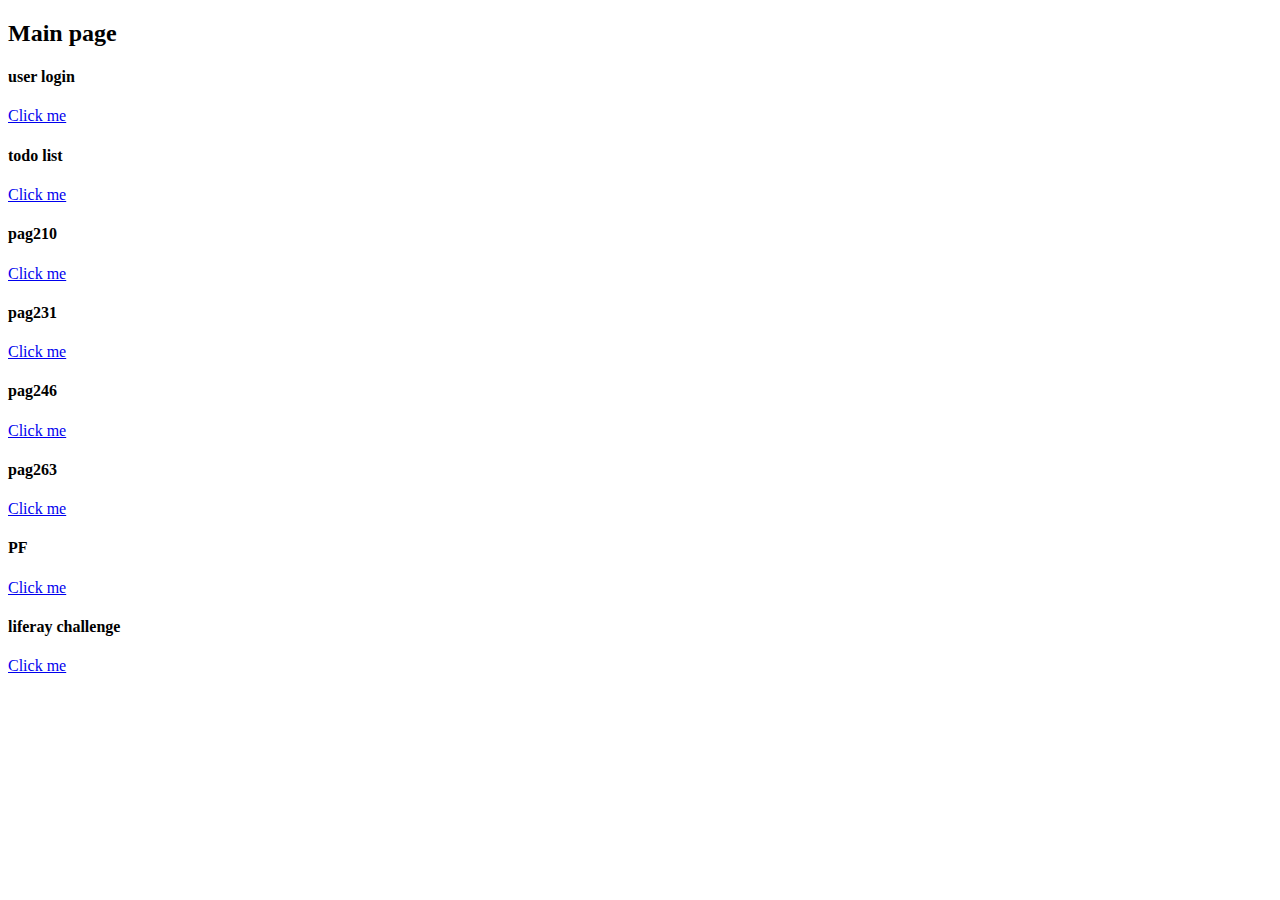
<file: index.html>
<!DOCTYPE html>
<html lang="en">
<head>
    <meta charset="UTF-8">
    <meta name="viewport" content="width=device-width, initial-scale=1.0">
    <title>Main</title>
</head>
<body>
    <h2> Main page </h4>
    <h4> user login </h4>
    <a href="./user_cad/index.html">Click me</a>
    </br>
    <h4> todo list </h4>
    <a href="./daily/index.html">Click me</a>
    <h4>pag210</h4>
    <a href="./pag210/index.html">Click me</a>
    <h4>pag231</h4>
    <a href="./pag231/index.html">Click me</a>
    <h4>pag246</h4>
    <a href="./pag246/index.html">Click me</a>
    <h4>pag263</h4>
    <a href="./pag263/index.html">Click me</a>
    <h4>PF</h4>
    <a href="./stack_queue/index.html">Click me</a>
    <h4>liferay challenge</h4>
    <a href="./liferay/index.html">Click me</a>
</body>
</html>
</file>
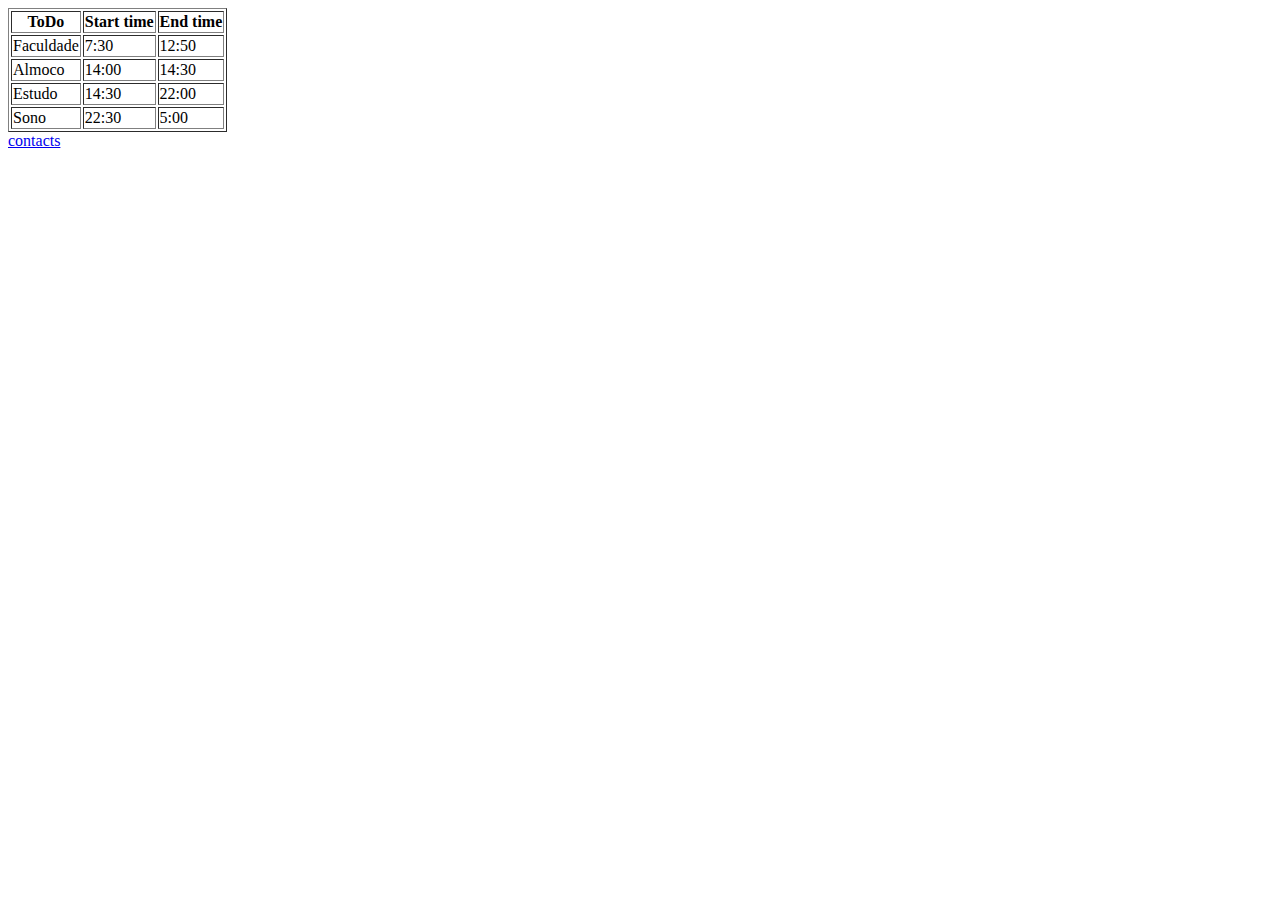
<file: daily/index.html>
<!DOCTYPE html>
<html lang="en">
<head>
    <meta charset="UTF-8">
    <meta name="viewport" content="width=device-width, initial-scale=1.0">
    <title>Pedro Pepeu Duarte de Freitas</title>
</head>
<body>
    <div>
        <table border="1">
            <tr>
                <th>ToDo</th><th>Start time</th><th>End time</th>
            </tr>
            <tr>
                <td>Faculdade</td><td>7:30</td><td>12:50</td>
            </tr>
            <tr>
                <td>Almoco</td><td>14:00</td><td>14:30</td>
            </tr>
            <tr>
                <td>Estudo</td><td>14:30</td><td>22:00</td>
            </tr>
            <tr>
                <td>Sono</td><td>22:30</td><td>5:00</td>
            </tr>
        </table>
    </div>
    <a href="contato.html"> contacts </a>
</body>
</html>
</file>
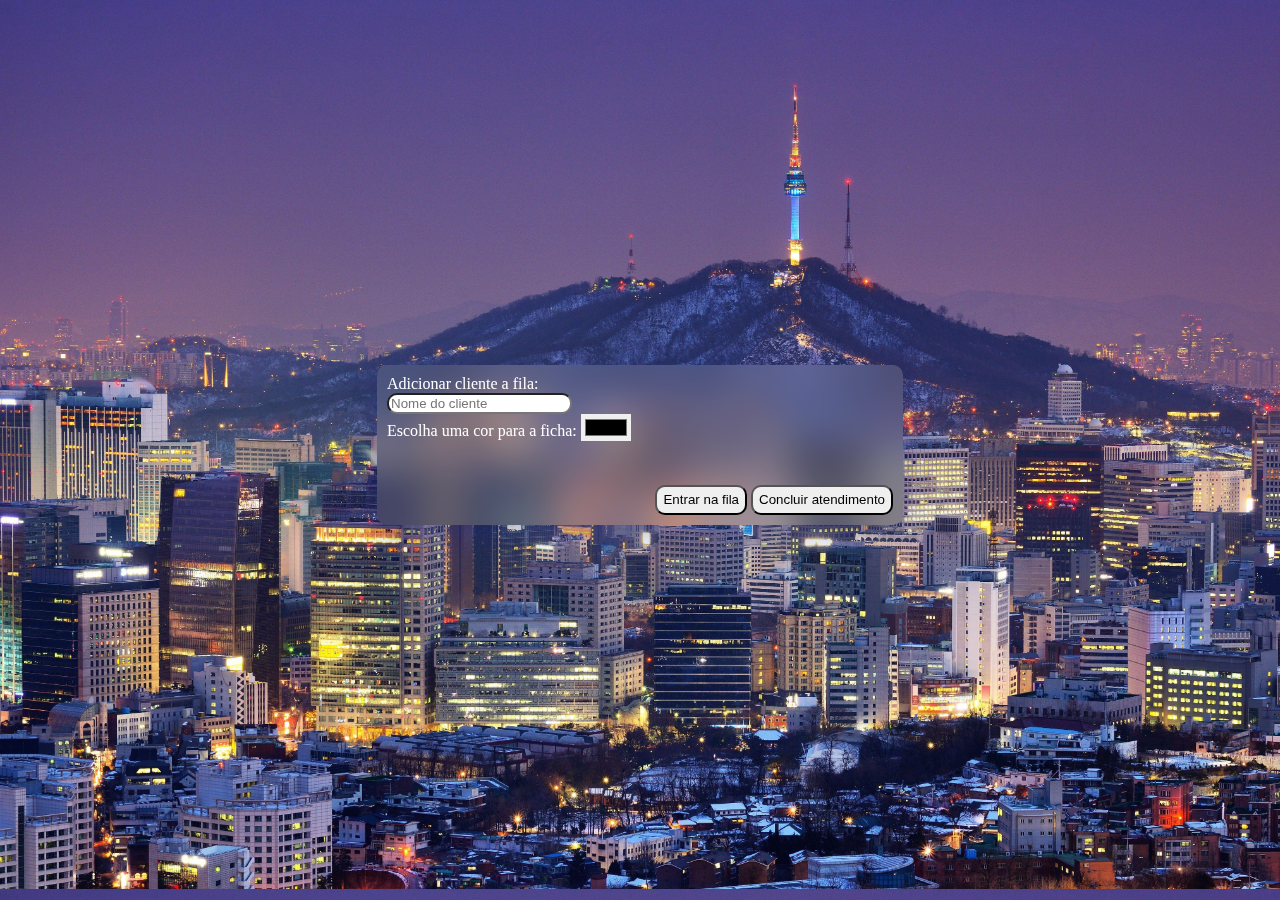
<file: liferay/index.html>
<!DOCTYPE html>
<html lang="en">
<head>
    <meta charset="UTF-8">
    <title>Pepeu</title>
    <script src="./script.js" defer></script>
    <link rel="stylesheet" href="style.css"/>
</head>
<body>
    <div class="center">
        <div class="ali-content">
            <div class="window-bordered">
                <div class="color-text">Adicionar cliente a fila:</div>
                <input type="text" placeholder="Nome do cliente" id="client_name" class="name-txt">
                <br>
                <div class="color-text">Escolha uma cor para a ficha:
                    <input type="color" id="client_color" class="color-inpu">
                </div> 
                <br>
                <br>
                <div class="ali">
                    <button id="subm">Entrar na fila</button>
                    <button id="finish_attend">Concluir atendimento</button>
                </div>
            </div>
            <div class="line-translucid" id="line"></div>
        </div>
    </div>
</body>
</html>
</file>
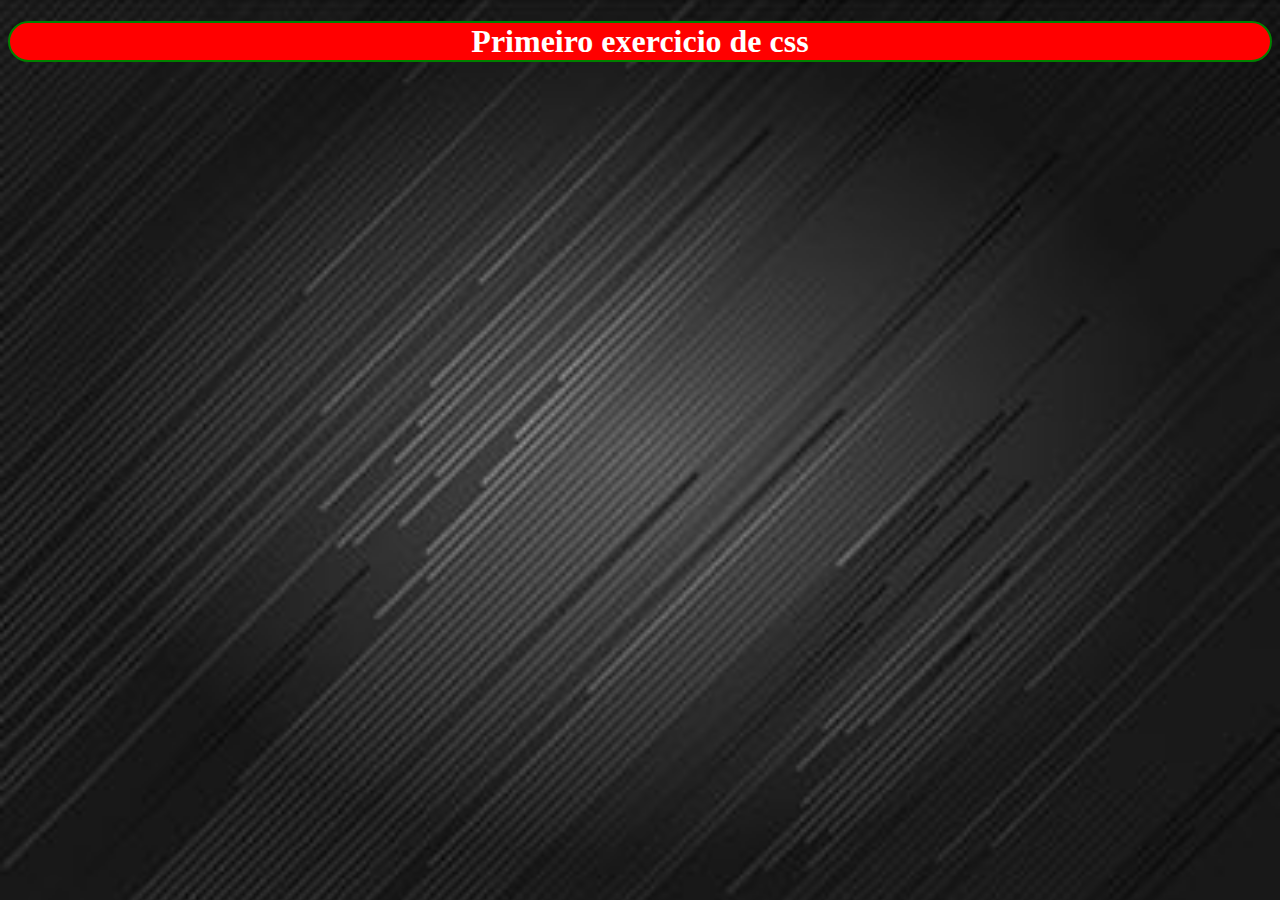
<file: pag210/index.html>
<!DOCTYPE html>
<html lang="en">
<head>
    <meta charset="UTF-8">
    <meta name="viewport" content="width=device-width, initial-scale=1.0">
    <title>Pag210</title>
    <link rel="stylesheet" type="text/css" href="./style.css"/>
</head>
<body>
    <h1 class="name"> Primeiro exercicio de css </h1>
</body>
</html>
</file>
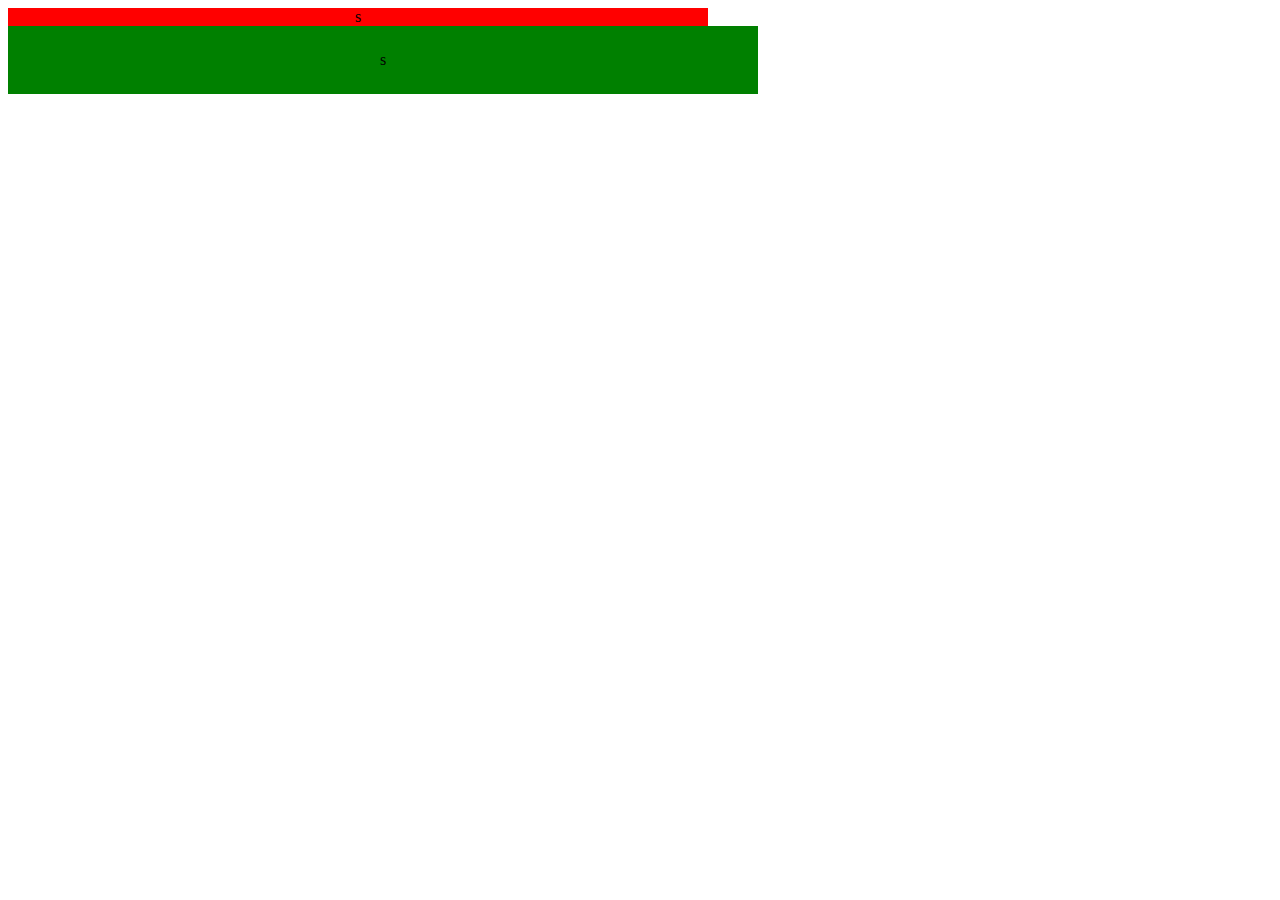
<file: pag231/index.html>
<!DOCTYPE html>
<html lang="en">
<head>
    <meta charset="UTF-8">
    <meta name="viewport" content="width=device-width, initial-scale=1.0">
    <title>pag231</title>
    <link rel="stylesheet" type="text/css" href="./style.css"/>
</head>
<body>
    <div class="division">
        s
    </div>
    <div class="division2">
        s
    </div>
    
</body>
</html>
</file>
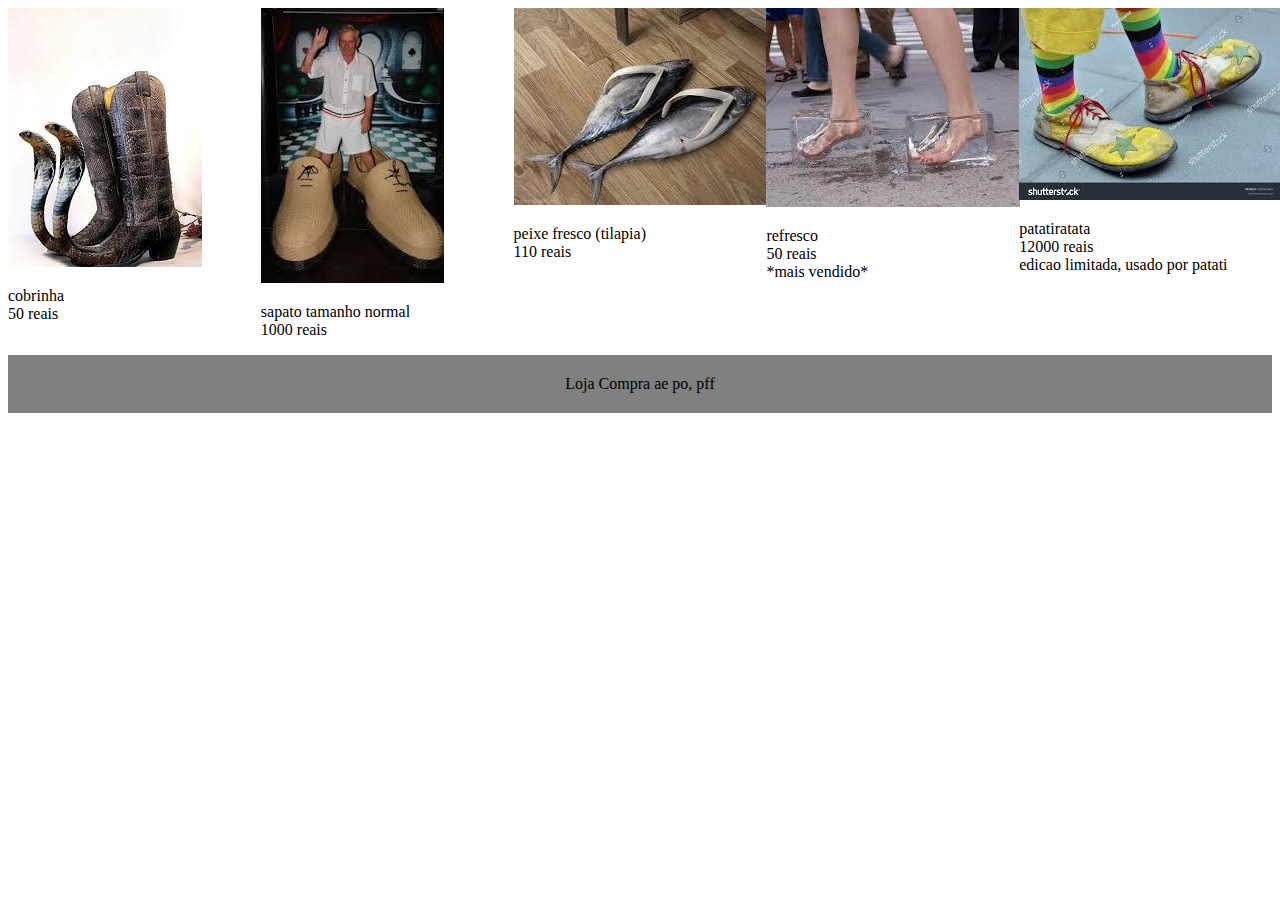
<file: pag263/index.html>
<!DOCTYPE html>
<html lang="en">
<head>
    <meta charset="UTF-8">
    <meta name="viewport" content="width=device-width, initial-scale=1.0">
    <title>pag263</title>
    <link rel="stylesheet" type="text/css" href="./style.css"/>
</head>
<body>
    <div class="row">
        <div class="shoe">
            <img src="../assets/s1.jpg" alt="shoe">
            <p>cobrinha<br>50 reais</p>
        </div>
        <div class="shoe">
            <img src="../assets/s2.jpg" alt="shoe">
            <p>sapato tamanho normal<br>1000 reais</p>
        </div>
        <div class="shoe">
            <img src="../assets/s3.jpg" alt="shoe">
            <p>peixe fresco (tilapia)<br>110 reais</p>
        </div>
        <div class="shoe">
            <img src="../assets/s4.jpg" alt="shoe">
            <p>refresco<br>50 reais<br>*mais vendido*</p>
        </div>
        <div class="shoe">
            <img src="../assets/s5.jpg" alt="shoe">
            <p>patatiratata<br>12000 reais<br>edicao limitada, usado por patati</p>
        </div>
    </div>
    <div class="store_name">
        Loja Compra ae po, pff
    </div>
</body>
</html>
</file>
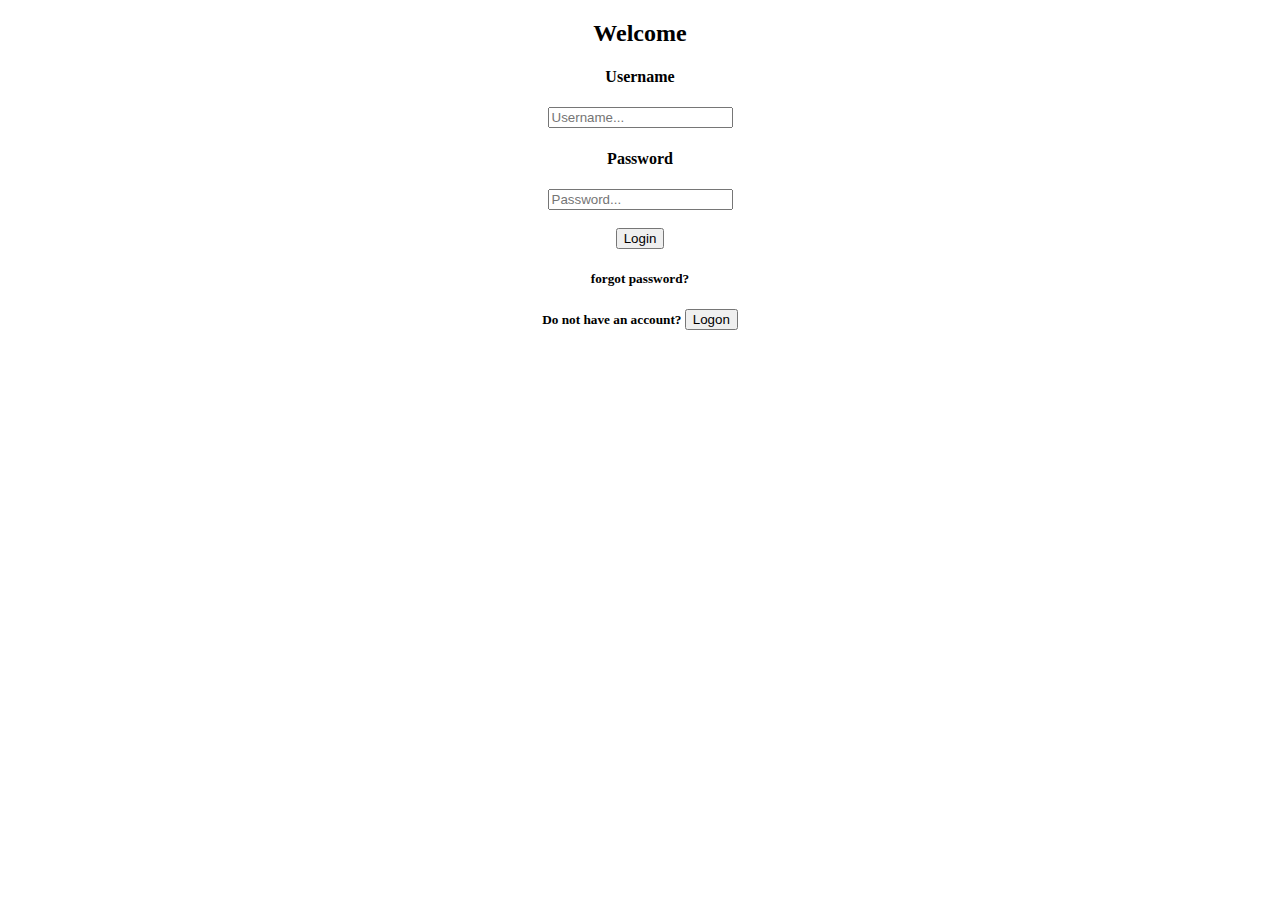
<file: user_cad/index.html>
<!DOCTYPE html>
<html>
    <head>
        <title>User cadst</title>
        <link rel="stylesheet" type="text/css" href="style.css"/>
        <meta charset="utf-8">
        <script src="script.js"></script>
    </head>
    <body>
        <div class="mid-main">
            <h2>Welcome</h2>
            <h4>Username</h4>
            <input type="text" id="usr_name" name="username" placeholder="Username..."><br/>
            <h4>Password<h4/>
            <input type="password" id="psswd" name="password" placeholder="Password..."><br/>
            <br/>
            <input type="submit" value="Login">
            <h5 class="shift-left"> forgot password? </h5>

            <h5 class="mid"> Do not have an account? <a href="acc.html"> <button> Logon </button></a> </h5>
        </div>
    </body>
</html>
</file>
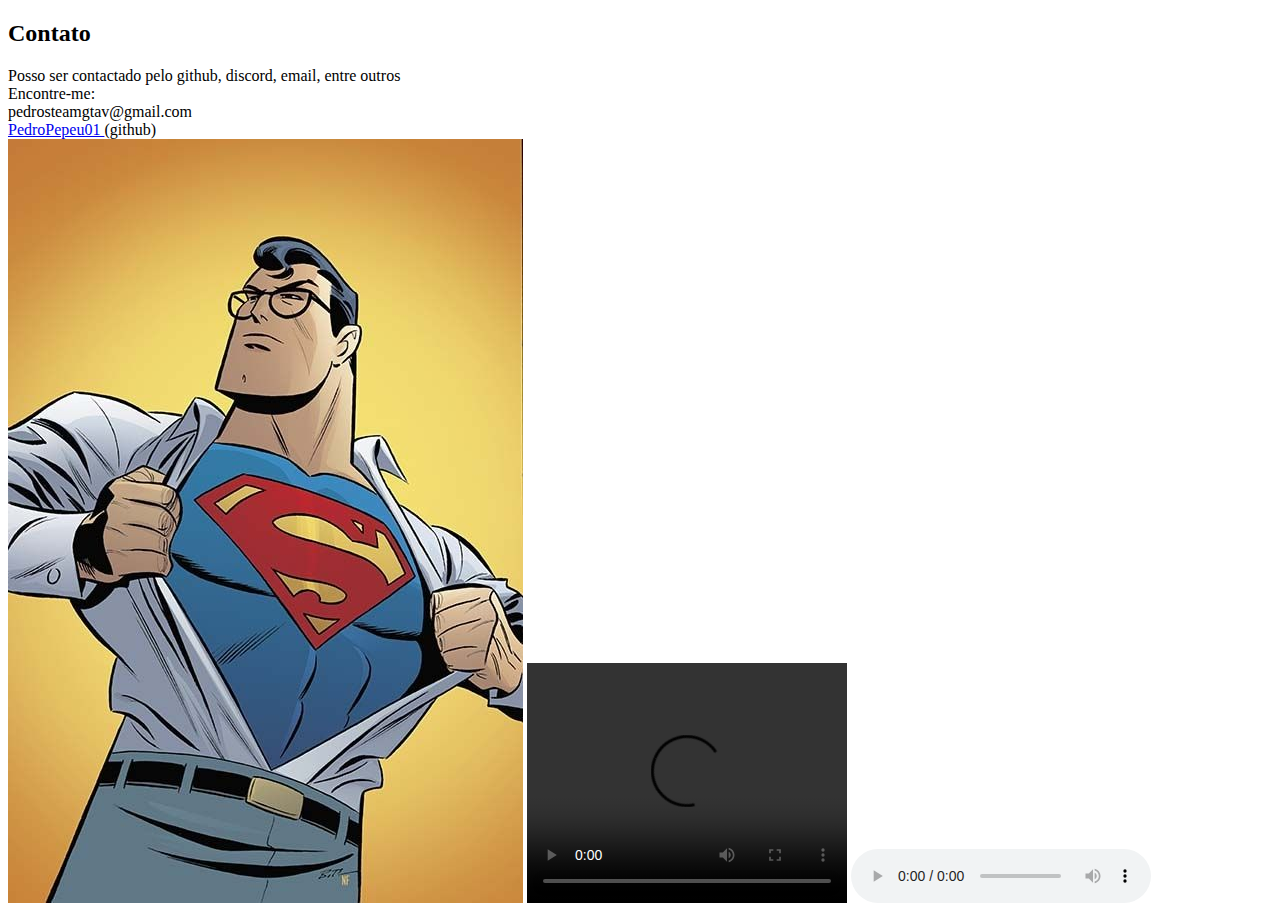
<file: daily/contato.html>
<!DOCTYPE html>
<html lang="en">
<head>
    <meta charset="UTF-8">
    <meta name="viewport" content="width=device-width, initial-scale=1.0">
    <title>Contato</title>
</head>
<body>
    <header> <h2> Contato </h2></header>
    <div>
        Posso ser contactado pelo github, discord, email, entre outros
        
    </div>
    <div> Encontre-me: </br>
        pedrosteamgtav@gmail.com <br>
        <a href="https://github.com/PedroPepeu"> PedroPepeu01 </a> (github)
    </div>
    <img src="./VPqyF_Z_.jpg" alt="imagem-homem" type="image/jpg">
    <video width="320" height="240" controls>
        <source src="https://www.w3schools.com/tags/movie.mp4" type="video/mp4">
    </video>
    <audio controls>
        <source src="https://christianosantos.com/files/cs1/musica03.mp3" type="audio/mp3">
    </audio>
</body>
</html>
</file>
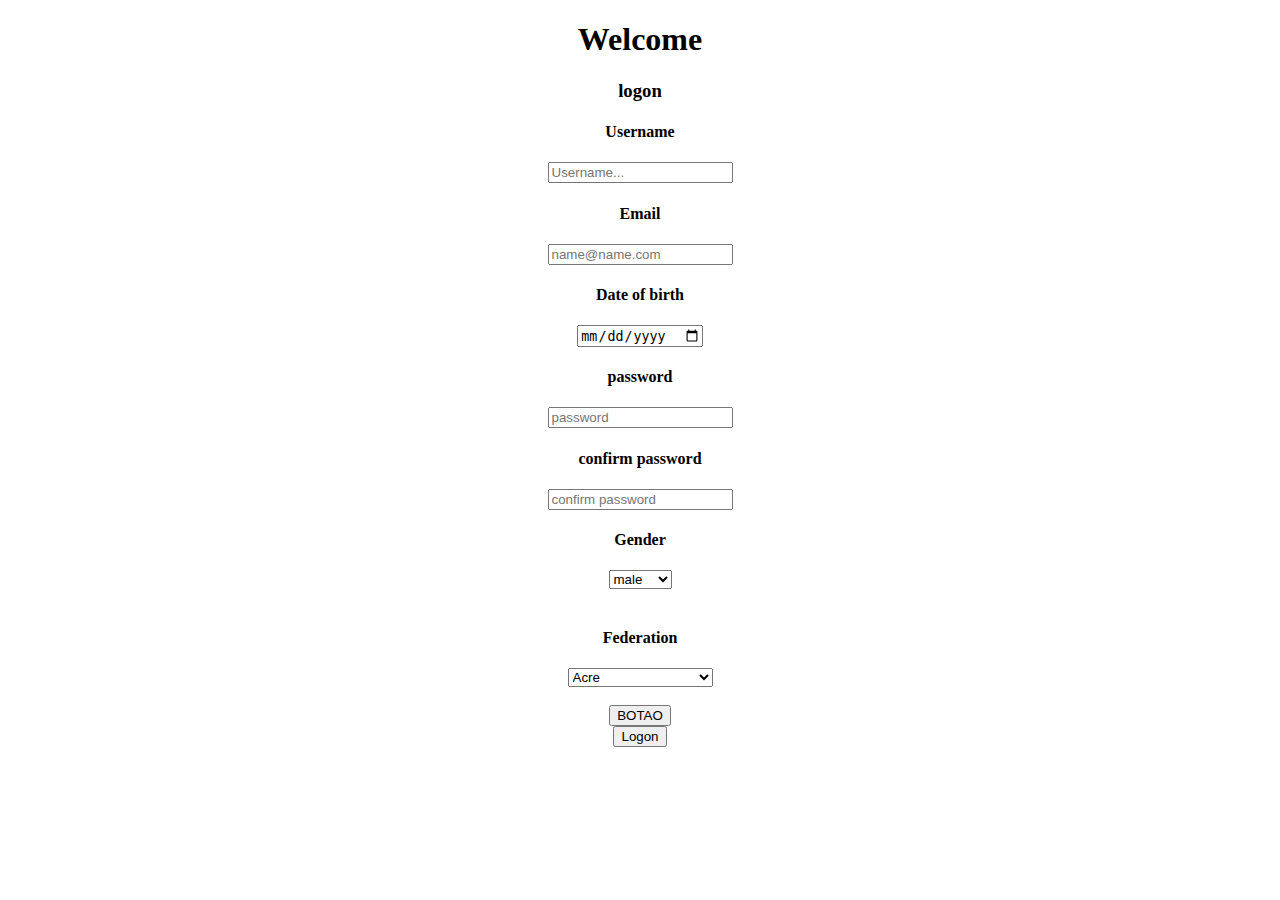
<file: user_cad/acc.html>
<!DOCTYPE html>
<html>
    <head>
        <meta charset="utf-8">
        <title>User cadst</title>
        <link rel="stylesheet" type="text/css" href="./accstyle.css"/>
        <script src="script.js"></script>
    </head>
    <body>
        <div class="mid-main">
            <h1> Welcome </h1>
            <h3> logon </h3>
            <h4> Username </h4>
            <input type="text" id="usr_name" placeholder="Username..."><br/>
            <h4> Email </h4>
            <input type="email" id="usr_email" placeholder="name@name.com"><br/>
            <h4> Date of birth </h4>
            <input type="date" id="usr_birth"></br>
            <h4> password </h4>
            <input type="password" id="usr_psswd" placeholder="password"><br/>
            <h4> confirm password </h4>
            <input type="password" id="usr_confirm_psswd" placeholder="confirm password"></br>
            <h4> Gender </h4>
            <select name="gender">
                <option value="male"> male </option>
                <option value="female"> female </option>
                <option value="o_p"> Other </option>
            </select> </br></br>
            <h4>Federation</h4>
            <select name="states">
                <option value="AC">Acre</option>
                <option value="AL">Alagoas</option>
                <option value="AP">Amapá</option>
                <option value="AM">Amazonas</option>
                <option value="BA">Bahia</option>
                <option value="CE">Ceará</option>
                <option value="DF">Distrito Federal</option>
                <option value="ES">Espírito Santo</option>
                <option value="GO">Goiás</option>
                <option value="MA">Maranhão</option>
                <option value="MT">Mato Grosso</option>
                <option value="MS">Mato Grosso do Sul</option>
                <option value="MG">Minas Gerais</option>
                <option value="PA">Pará</option>
                <option value="PB">Paraíba</option>
                <option value="PR">Paraná</option>
                <option value="PE">Pernambuco</option>
                <option value="PI">Piauí</option>
                <option value="RJ">Rio de Janeiro</option>
                <option value="RN">Rio Grande do Norte</option>
                <option value="RS">Rio Grande do Sul</option>
                <option value="RO">Rondônia</option>
                <option value="RR">Roraima</option>
                <option value="SC">Santa Catarina</option>
                <option value="SP">São Paulo</option>
                <option value="SE">Sergipe</option>
                <option value="TO">Tocantins</option>
            </select>
            <br><br>
            <button id="submit" onclick="save_acc()"> BOTAO </button>
            <br>
            <input type="submit" value="Logon" id="logon_button">
        </div>
    </body>
</html>
</file>
<file: liferay/style.css>
body {
    background-image: url(../assets/seul.jpg);
    background-size: cover;
}

.name-txt {
    border-radius: 10px;
}

.color-inpu {
    border: 0;
}

button {
    border-radius: 10px;
    height: 30px;
    outline-color: transparent;
}

button:hover {
    background-color: #367ead;
    transition: 0.2;
    border-color: #367ead;
    color: white;
}

.center {
    display: flex;
    justify-content: center;
    align-items: center;
    height: 97vh;
}

.ali-content {
    display: flex;
    flex-direction: column;
    justify-content: center;
    align-items: center;
    height: 70vh;
    width: 90vh;
    /* border: 3px solid white; */
    border-radius: 20px;
}

.color-text {
    color: white;
}

.window-bordered {
    padding: 10px;
    height: 140px;
    width: 506px;

    background: rgba( 255, 255, 255, 0.1 );
    box-shadow: 0 8px 32px 0 rgba( 31, 38, 135, 0.37 );
    backdrop-filter: blur( 20px );
    -webkit-backdrop-filter: blur( 20px );
    border-radius: 10px;
}

.ali {
    position: absolute;
    bottom: 10px;
    right: 10px;
}

.line-translucid {
    display: flex;
    flex-direction: row;
    justify-content: center;
}

.ficha {
    background: rgba( 255, 255, 255, 0.1 );
    box-shadow: 0 8px 32px 0 rgba( 31, 38, 135, 0.37 );
    backdrop-filter: blur( 20px );
    -webkit-backdrop-filter: blur( 20px );
    border-radius: 10px;
}

p {
    display: flex;
    color: white;
    justify-content: center;
    align-items: center;
    height: 70px;
    width: 120px;
    margin: 30px;
    margin-top: 120px;


    background: rgba( 255, 255, 255, 0.1 );
    box-shadow: 0 8px 32px 0 rgba( 31, 38, 135, 0.37 );
    backdrop-filter: blur( 20px );
    -webkit-backdrop-filter: blur( 20px );
    border-radius: 10px;
}
</file>
<file: pag210/style.css>
.name {
    text-align: center;
    /* vertical-align: middle; NAO PEGA*/
    color: white;
    background-color: red;
    border-color: green;
    border-radius: 200px;
    border-width: 2px;
    border-style: solid;
}

body {
    background-image: url(../assets/fundo.jpg);
    background-repeat: no-repeat;
    background-position: center;
    background-attachment: fixed;
    background-size: cover;
}
</file>
<file: pag231/style.css>
.division {
    background-color: red;
    width: 700px;
    padding: 0px;
    vertical-align: middle;
    text-align: center;
}

.division2 {
    background-color: green;
    width: 700px;
    padding: 25px;
    vertical-align: middle;
    text-align: center;
}
</file>
<file: pag263/style.css>
.row:after {
    content: "";
    display: table;
    clear: both;
}

.shoe {
    float: left;
    width: 20%;
}

img {
    background-color: green;
}

.store_name {
    background-color: gray;
    text-align: center;
    padding: 20px;
}
</file>
<file: user_cad/style.css>
.mid-main {
    text-align: center;
    height: 50%;
}
</file>
<file: user_cad/accstyle.css>
.mid-main {
    text-align: center;
    
}
</file>
